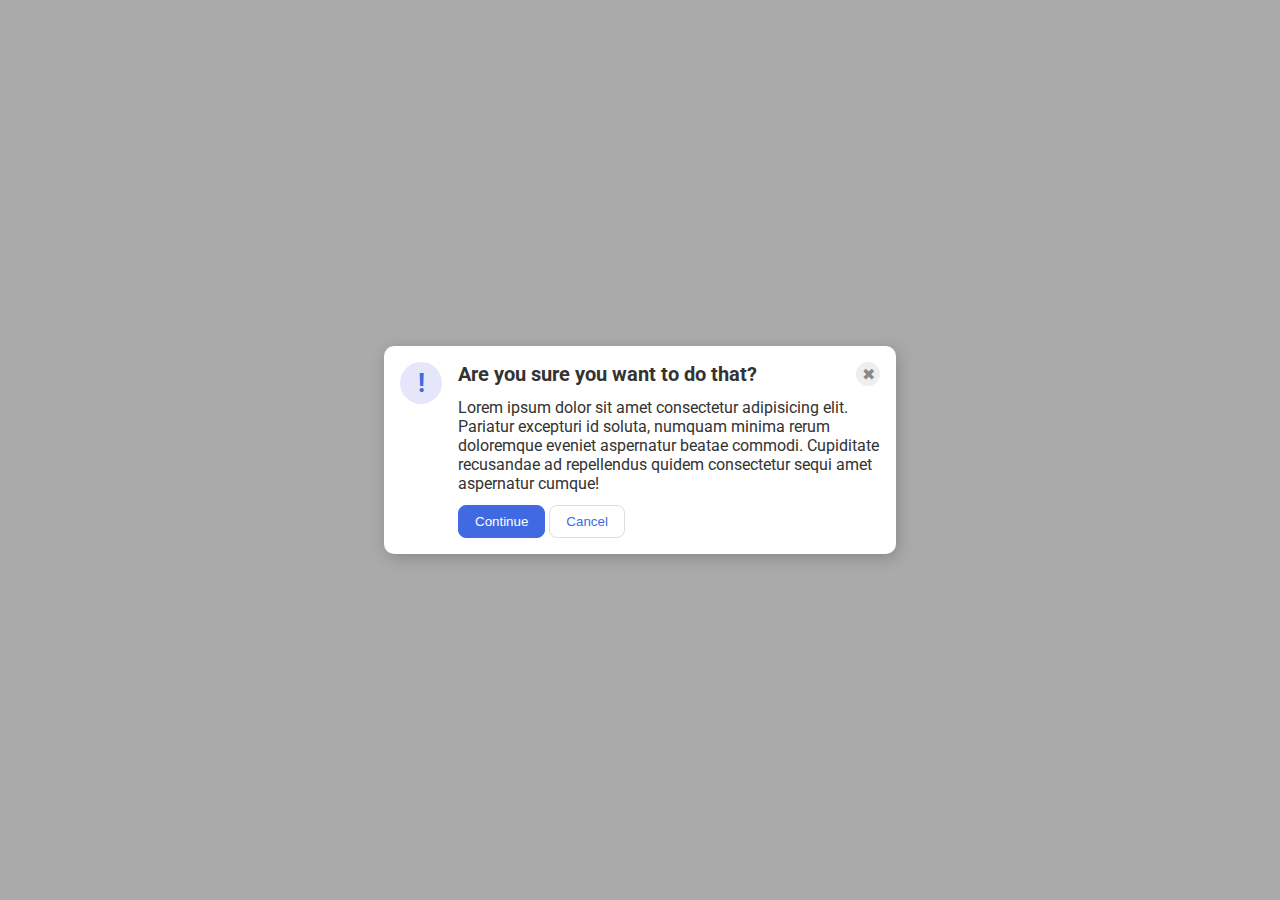
<file: flex/05-flex-modal/index.html>
<!DOCTYPE html>
<html lang="en">
  <head>
    <meta charset="UTF-8">
    <meta http-equiv="X-UA-Compatible" content="IE=edge">
    <meta name="viewport" content="width=device-width, initial-scale=1.0">
    <link rel="stylesheet" href="style.css">
    <title>Modal</title>
  </head>
  <body>
    <div class="modal">
      <div class="icon">!</div>
      <div class="content">
        <div class="top">
          <div class="header">Are you sure you want to do that?</div>
          <div class="close-button">✖</div>
        </div>
        <div class="text">Lorem ipsum dolor sit amet consectetur adipisicing elit. Pariatur excepturi id soluta, numquam minima rerum doloremque eveniet aspernatur beatae commodi. Cupiditate recusandae ad repellendus quidem consectetur sequi amet aspernatur cumque!</div>
        <div class="button">
          <button class="continue">Continue</button>
          <button class="cancel">Cancel</button>
        </div>
      </div>
    </div>
  </body>
</html>
</file>
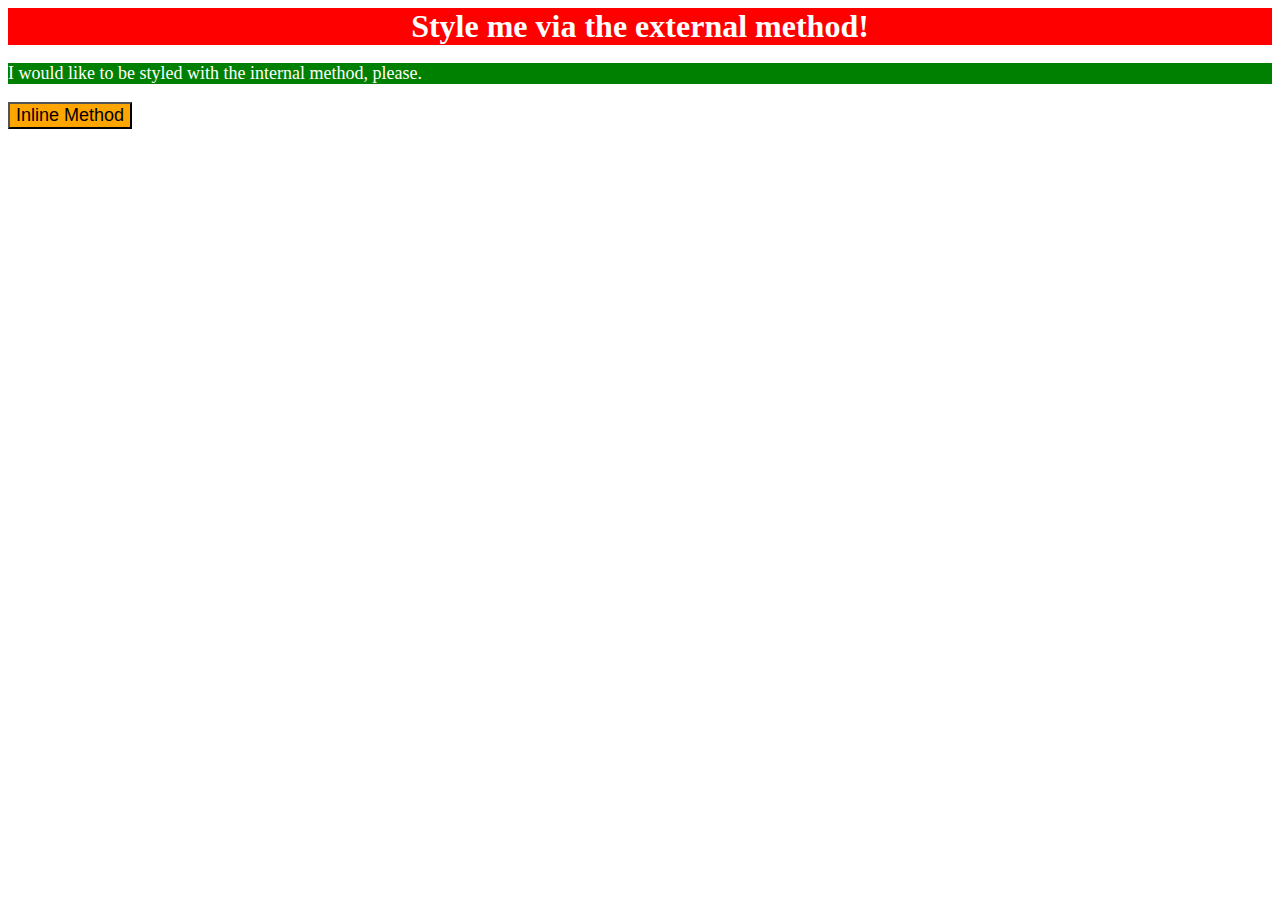
<file: foundations/01-css-methods/index.html>
<!DOCTYPE html>
<html lang="en">
  <head>
    <style>
      p {
        background-color: green;
        color: white;
        font-size: 18px;
      }
    </style>
    <meta charset="UTF-8">
    <meta http-equiv="X-UA-Compatible" content="IE=edge">
    <meta name="viewport" content="width=device-width, initial-scale=1.0">

    <link rel="stylesheet" href="styles.css">
    <title>Methods for Adding CSS</title>
  </head>
  <body>
    <div>Style me via the external method!</div>
    <p>I would like to be styled with the internal method, please.</p>
    <button style="background-color: orange; font-size: 18px;">Inline Method</button>
  </body>
</html>
</file>
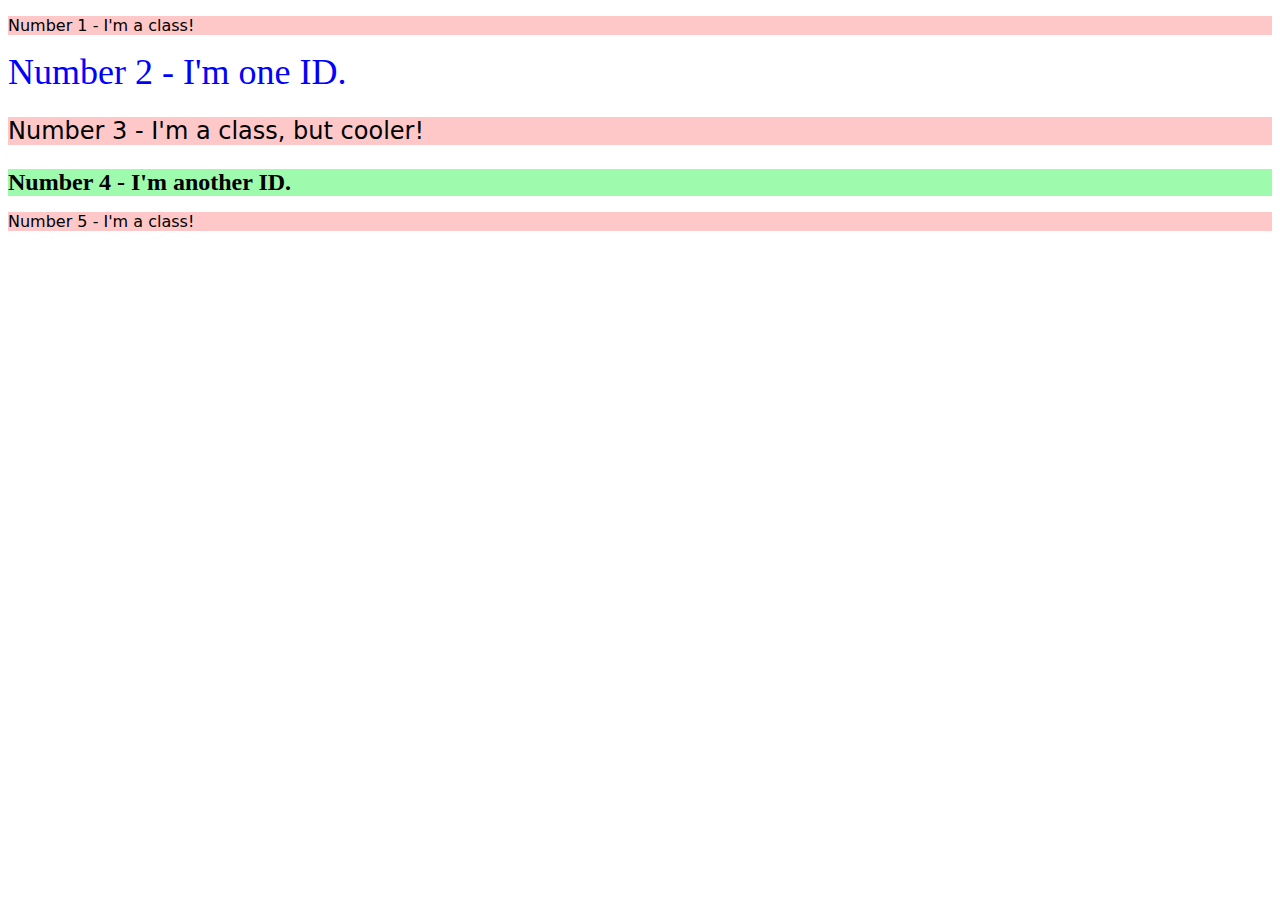
<file: foundations/02-class-id-selectors/index.html>
<!DOCTYPE html>
<html lang="en">
  <head>
    <meta charset="UTF-8">
    <meta http-equiv="X-UA-Compatible" content="IE=edge">
    <meta name="viewport" content="width=device-width, initial-scale=1.0">
    <title>Class and ID Selectors</title>
    <link rel="stylesheet" href="style.css">
  </head>
  <body>
    <p class="odd">Number 1 - I'm a class!</p>
    <div id="second">Number 2 - I'm one ID.</div>
    <p class="odd big-size">Number 3 - I'm a class, but cooler!</p>
    <div id="fourth">Number 4 - I'm another ID.</div>
    <p class="odd">Number 5 - I'm a class!</p>
  </body>
</html>
</file>
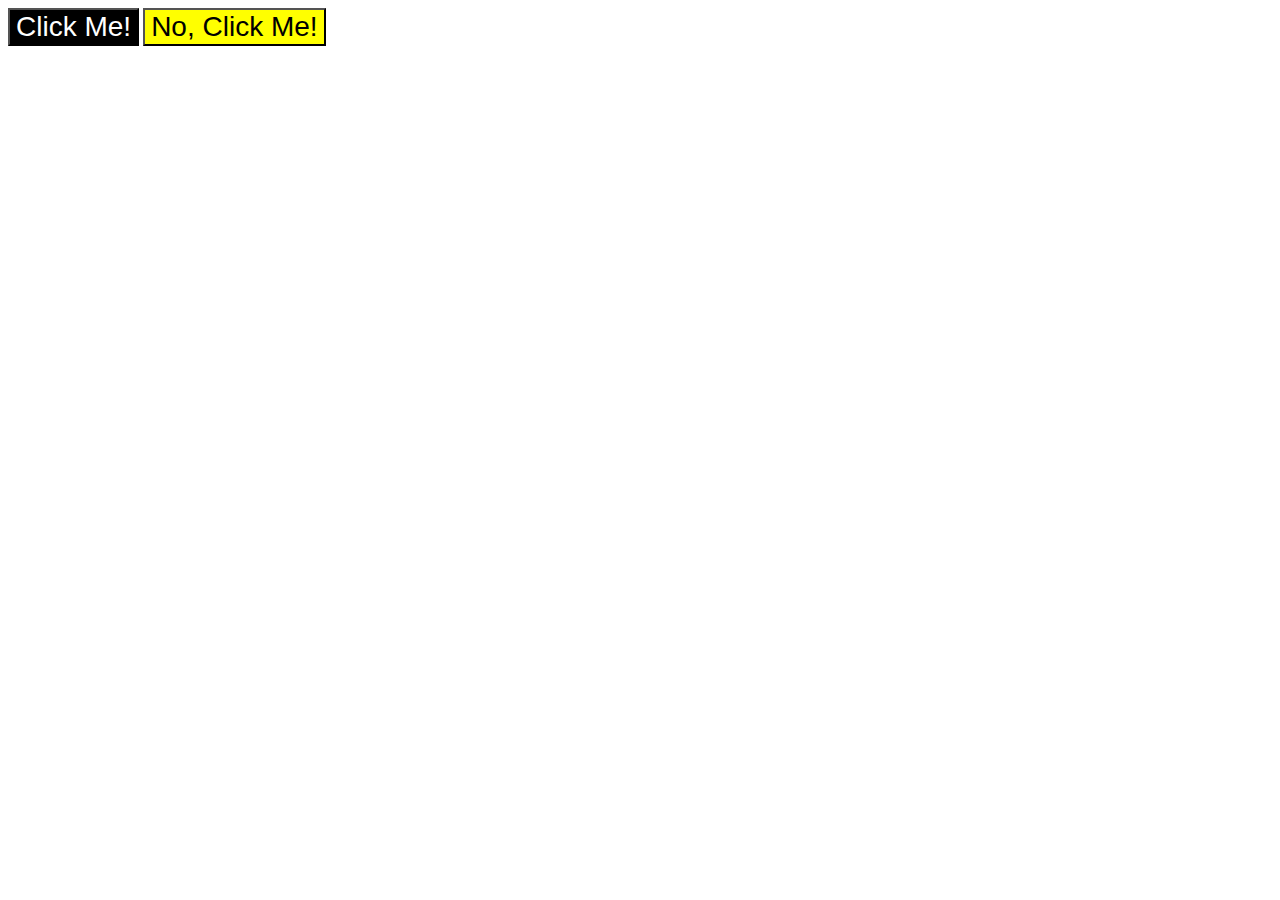
<file: foundations/03-grouping-selectors/index.html>
<!DOCTYPE html>
<html lang="en">
  <head>
    <meta charset="UTF-8">
    <meta http-equiv="X-UA-Compatible" content="IE=edge">
    <meta name="viewport" content="width=device-width, initial-scale=1.0">
    <title>Grouping Selectors</title>
    <link rel="stylesheet" href="style.css">
  </head>
  <body>
    <button class="btn-1">Click Me!</button>
    <button class="btn-2">No, Click Me!</button>
  </body>
</html>
</file>
<file: flex/05-flex-modal/style.css>
@import url('https://fonts.googleapis.com/css2?family=Roboto:wght@400;700&display=swap');

html, body {
  height: 100%;
}

body {
  font-family: Roboto, sans-serif;
  margin: 0;
  background: #aaa;
  color: #333;
  /* I'll give you this one for free lol */
  display: flex;
  align-items: center;
  justify-content: center;
}

.header {
  font-weight: bold;
  font-size: 20px;
}

.modal {
  background: white;
  width: 480px;
  border-radius: 10px;
  box-shadow: 2px 4px 16px rgba(0,0,0,.2);

  padding: 16px;
  display: flex;
  gap: 16px;
}
.modal .content {
  display: flex;
  flex-direction: column;

  row-gap: 12px;
}
.modal .content .top {
  display: flex;
  justify-content: space-between;
}


.icon {
  color: royalblue;
  font-size: 26px;
  font-weight: 700;
  background: lavender;
  width: 42px;
  height: 42px;
  border-radius: 50%;
  display: flex;
  align-items: center;
  justify-content: center;

  flex-shrink: 0;
}

.close-button {
  background: #eee;
  border-radius: 50%;
  color: #888;
  font-weight: 400;
  font-size: 16px;
  height: 24px;
  width: 24px;
  display: flex;
  align-items: center;
  justify-content: center;
}

button {
  padding: 8px 16px;
  border-radius: 8px;
}

button.continue {
  background: royalblue;
  border: 1px solid royalblue;
  color: white;
}

button.cancel {
  background: white;
  border: 1px solid #ddd;
  color: royalblue;
}
</file>
<file: foundations/01-css-methods/styles.css>
div {
    background-color: red;
    color: white;
    font-size: 32px;
    text-align: center;
    font-weight: bold;
}
</file>
<file: foundations/02-class-id-selectors/style.css>
.odd {
    background-color: rgb(255, 200, 200);
    font-family: Verdana, "DejaVu Sans", sans-serif;
}

#second {
    color: #0000FF;
    font-size: 36px;
}

.odd.big-size {
    font-size: 24px;
}

#fourth {
    background-color: hsl(130, 90%, 80%);
    font-size: 24px;
    font-weight: bold;
}
</file>
<file: foundations/03-grouping-selectors/style.css>
.btn-1, 
.btn-2 {
    font-size: 28px;
    font-family: Helvetica, "Times New Roman", sans-serif;
}

.btn-1 {
    background-color: black;
    color:white;
}

.btn-2 {
    background-color: yellow;
}
</file>
